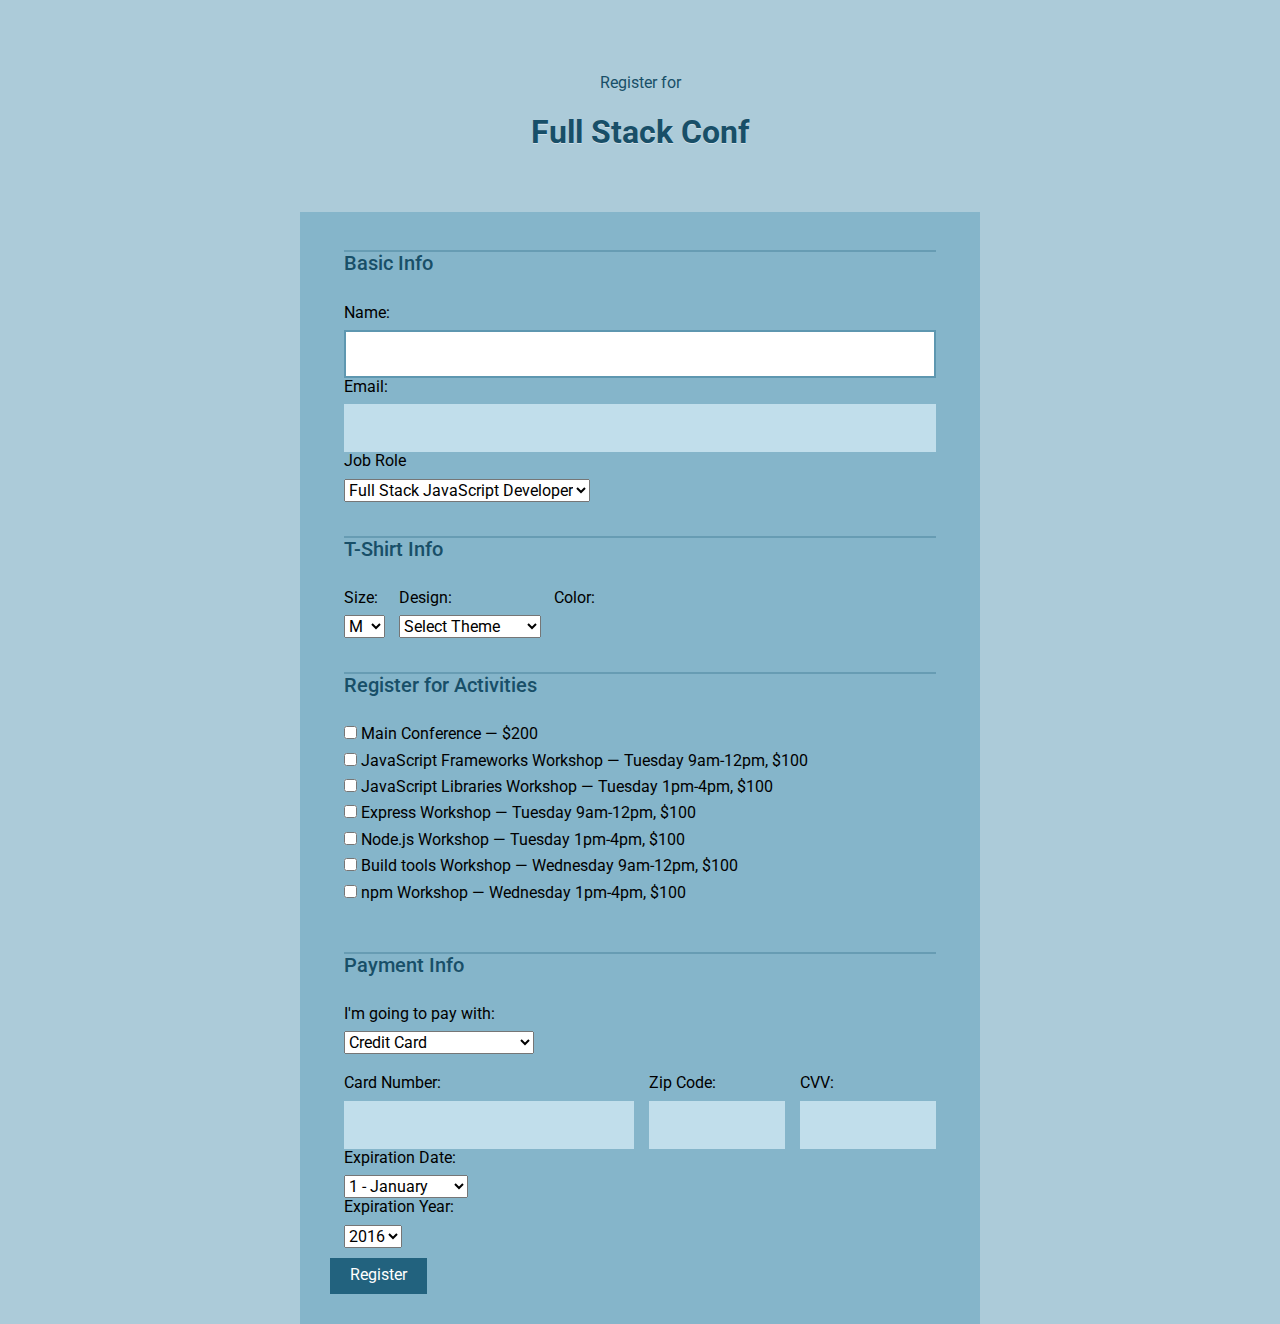
<file: interactive-form-v1/index.html>
<!DOCTYPE html>
<html lang="en">
<head>
  <meta charset="utf-8">
  <meta name="viewport" content="width=device-width, initial-scale=1.0">
	<title>Register for Full Stack Conf</title>
  <link href="https://fonts.googleapis.com/css?family=Roboto:400,500,700" rel="stylesheet" type="text/css">
  <link rel="stylesheet" href="css/style.css">
  <link rel="stylesheet" href="css/normalize.css">
</head>
<body>
	<div class="container">
    
    <header>
      <span>Register for</span>
      <h1>Full Stack Conf</h1>
    </header>

    <form action="index.html" method="post">
              
      <fieldset>         
        <legend>Basic Info</legend>
        
        <label for="name">Name:</label>
        <input type="text" id="name" name="user_name">
        
        <label for="mail">Email:</label>
        <input type="email" id="mail" name="user_email">
        
        <label for="title">Job Role</label>
        <select id="title" name="user_title">
          <option value="full-stack js developer">Full Stack JavaScript Developer</option>
          <option value="front-end developer">Front End Developer</option>
          <option value="back-end developer">Back End Developer</option>
          <option value="designer">Designer</option>          
          <option value="student">Student</option>
          <option value="other">Other</option>         
        </select> 
        <input id="other-title" placeholder="Your Job Role">    

      </fieldset>

      <fieldset class="shirt">
        <legend>T-Shirt Info</legend>
        
        <div>
          <label for="size">Size:</label>
          <select id="size" name="user_size">
            <option value="small">S</option>
            <option value="medium" selected>M</option>
            <option value="large">L</option>
            <option value="extra large">XL</option>
          </select>
        </div>

        <div>
          <label for="design">Design:</label>
          <select id="design" name="user_design">
            <option>Select Theme</option>
            <option value="js puns">Theme - JS Puns</option>
            <option value="heart js">Theme - I &#9829; JS</option>
          </select>
        </div>

        <div id="colors-js-puns" class="">
          <label for="color">Color:</label>
          <select id="color">
            <option value="cornflowerblue">Cornflower Blue (JS Puns shirt only)</option>
            <option value="darkslategrey">Dark Slate Grey (JS Puns shirt only)</option> 
            <option value="gold">Gold (JS Puns shirt only)</option> 
            <option value="tomato">Tomato (I &#9829; JS shirt only)</option>
            <option value="steelblue">Steel Blue (I &#9829; JS shirt only)</option> 
            <option value="dimgrey">Dim Grey (I &#9829; JS shirt only)</option> 
          </select>
        </div>                
      </fieldset>

      <fieldset class="activities">
        <legend>Register for Activities</legend>
        <label><input type="checkbox" name="all"> Main Conference — $200</label>
        <label><input type="checkbox" name="js-frameworks"> JavaScript Frameworks Workshop — Tuesday 9am-12pm, $100</label>
        <label><input type="checkbox" name="js-libs"> JavaScript Libraries Workshop — Tuesday 1pm-4pm, $100</label>
        <label><input type="checkbox" name="express"> Express Workshop — Tuesday 9am-12pm, $100</label>
        <label><input type="checkbox" name="node"> Node.js Workshop — Tuesday 1pm-4pm, $100</label>          
        <label><input type="checkbox" name="build-tools"> Build tools Workshop — Wednesday 9am-12pm, $100</label>
        <label><input type="checkbox" name="npm"> npm Workshop — Wednesday 1pm-4pm, $100</label>
                  	
      </fieldset>
      <fieldset>
        <legend>Payment Info</legend>

        <label for="payment">I'm going to pay with:</label>
        <select id="payment" name="user_payment">
          <option value="select_method">Select Payment Method</option>
          <option value="credit card">Credit Card</option>
          <option value="paypal">PayPal</option>
          <option value="bitcoin">Bitcoin</option>
        </select>

        <div id="credit-card" class="credit-card">

          <div class="col-6 col">
            <label for="cc-num">Card Number:</label>
        	  <input id="cc-num" name="user_cc-num" type="text">
          </div>

          <div class="col-3 col">
            <label for="zip">Zip Code:</label>
            <input id="zip" name="user_zip" type="text"> 
          </div>

          <div class="col-3 col">
            <label for="cvv">CVV:</label>
            <input id="cvv" name="user_cvv" type="text"> 
          </div>

          <label for="exp-month">Expiration Date:</label>
          <select id="exp-month" name="user_exp-month">
            <option value="1">1 - January</option>
            <option value="2">2 - February</option>
            <option value="3">3 - March</option>
            <option value="4">4 - April</option>
            <option value="5">5 - May</option>
            <option value="6">6 - June</option>
            <option value="7">7 - July</option>
            <option value="8">8 - August</option>
            <option value="9">9 - September</option>
            <option value="10">10 - October</option>
            <option value="11">11 - November</option>	
            <option value="12">12 - December</option>          		          
          </select>
          <label for="exp-year">Expiration Year:</label>
          <select id="exp-year" name="user_exp-year">
            <option value="2016">2016</option>
            <option value="2017">2017</option>
            <option value="2018">2018</option>
            <option value="2019">2019</option>
            <option value="2020">2020</option>        		          
          </select> 	                  	         
        </div>

        <div>
        	<p>If you selected the PayPal option we'll take you to Paypal's site to set up your billing information, when you click “Register” below.</p>
        </div> 

        <div>
        	<p>If you selected the Bitcoin option we'll take you to the Coinbase site to set up your billing information. Due to the nature of exchanging Bitcoin, all Bitcoin transactions will be final.</p>
        </div>                  

      </fieldset>        
        
      <button type="submit">Register</button>
      
    </form>

  </div>
  <script src="https://ajax.googleapis.com/ajax/libs/jquery/3.4.1/jquery.min.js"></script>
  <script src="js/app.js"></script>
</body>
</html>
</file>
<file: interactive-form-v1/css/style.css>
/* ================================= 
  Base Element Styles
==================================== */

* {
  box-sizing: border-box;
}

body,
input,
button {
 font-family: 'Roboto', sans-serif;
}

body {
  font: 1em/1.5;
  color: #184f68;
	background: #accbd9;
}

header {
	text-align: center;  
}

h1 {
	font-size: 2.5em;
	text-shadow: 0 1px 0 rgba(255, 255, 255, 0.45);
	margin: 0;
}

a {
  text-decoration: none;
}

/* ================================= 
  Form Element Styles
==================================== */

form {
	padding: .875em 1.875em 1.875em;
	background: #85b5ca;
}

fieldset,
legend,
button {
	padding: 0;
	border: none;
}

#other-title {
margin: auto
}

fieldset {
	margin-top: 1.5em;
}

legend,
button {
	font-size: 1.25em;	
}

legend {
	font-weight: 500;
	padding-top: .5em;
	border-top: 2px solid #679cb3;
	margin-bottom: 1.125em;
}

input[type="text"],
input[type="email"],
legend {
	width: 100%;
}

label {
	color: #000;
	display: block;
	margin-bottom: .5em;
}

input,
select {
	margin-bottom: 1.125em;	
}

input {
	font-size: 1em;
	font-weight: 500;
	padding: .8em;
	background: #c1deeb;
	border: 2px solid #c1deeb;
	outline: none;
}

input:focus {
	background: #fff;
	border-color: #5e97b0;
	transition: border-color .4s, background-color .4s;
}

input[type="checkbox"],
input[type="radio"] {
	display: inline-block;
}

button {
	color: #fff;
	padding: .55em 1.25em;
	background: #22627e;
	margin: 1.25em 0 .5em;
	cursor: pointer;
}

button:hover {
	background: #184c62;
}

/* ================================= 
  Page Styles
==================================== */

.container {
	margin: auto;
	max-width: 680px;
}

.shirt div {
	float: left;
	margin-right: .85em;
}

.interests input {
	margin-bottom: 0;
}

.credit-card {
	margin-top: 1.25em;
}

/* ================================= 
  Helper Classes
==================================== */

.is-hidden {
	display: none;
}

.clearfix::after {
  content: " ";
  display: table;
  clear: both;
}

/* ================================= 
  Media Queries
==================================== */

@media (min-width: 0) and (max-width: 679px) {
	header {
		padding: 2em 0;
	}
	button {
		width: 100%;
	}
}

@media (min-width: 680px) {
	header {
		padding: 4.65em 0 2.5em;
	}
	.col {
		float: left;
	}
	.col + .col {
		margin-left: 2.5%;
	}
	.col-3 {
		width: 23%;
	}
	.col-6 {
		width: 49%;
	}
}
</file>
